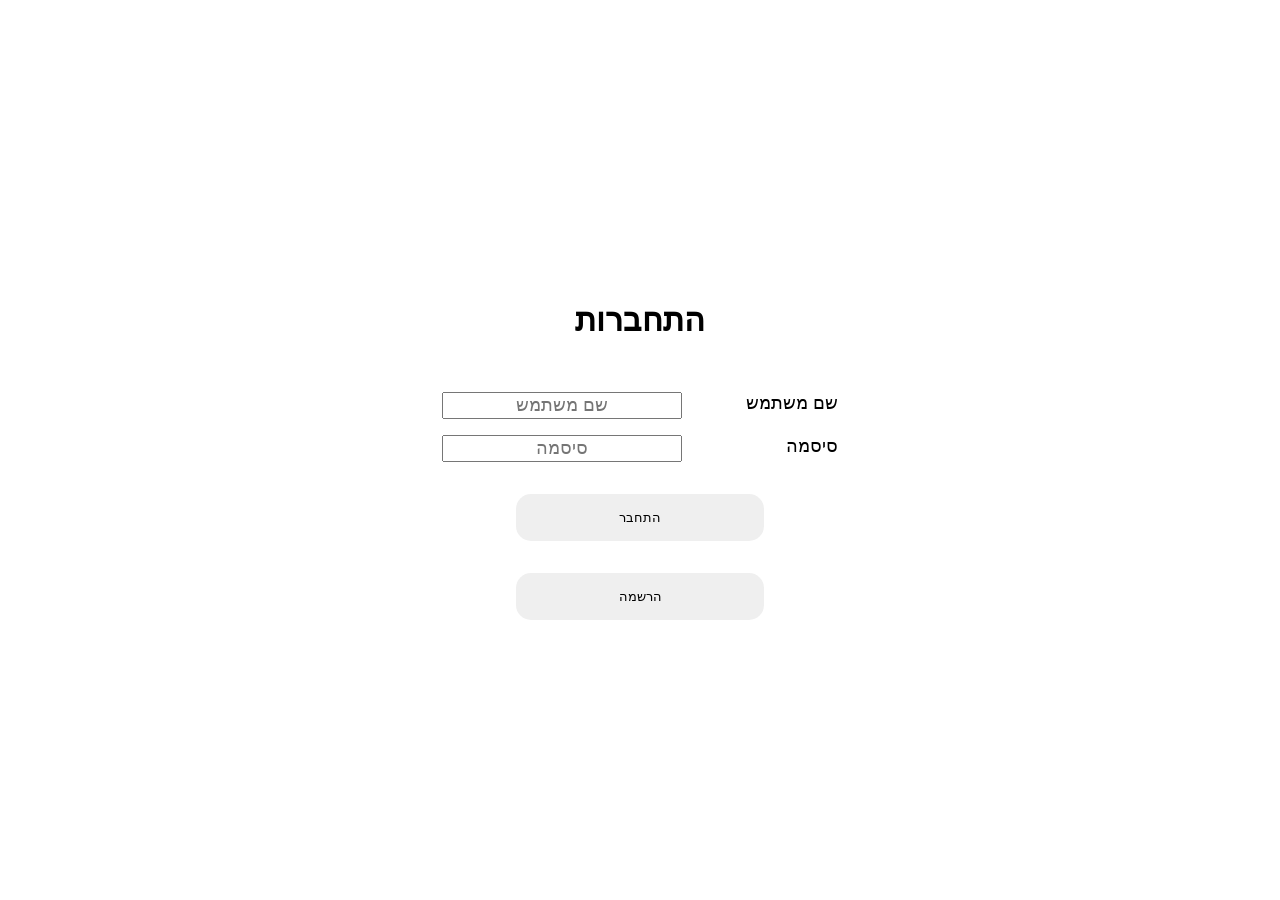
<file: admin/admin/pages/Login/login.html>
<!DOCTYPE html>
<html lang="en">
	<head>
		<meta charset="UTF-8" />
		<meta name="viewport" content="width=device-width, initial-scale=1.0" />
		<link rel="stylesheet" href="../../index.css" />
		<link rel="stylesheet" href="login.css" />
		<title>Login</title>
	</head>
	<body>
		<div class="loginContainer">
			<div class="loginPanel">
				<h1>התחברות</h1>
				<div class="loginForm">
					<label for="username">שם משתמש</label>
					<input id="username" type="text" placeholder="שם משתמש" />
					<label for="password">סיסמה</label>
					<input id="password" type="password" placeholder="סיסמה" />
				</div>
				<button class="loginButton" id="login">התחבר</button>
				<button class="loginButton" id="register">הרשמה</button>
			</div>
		</div>
		<script type="module" src="../../index.js"></script>
		<script type="module" src="../../dataStore.js"></script>
		<script type="module" src="login.js"></script>
	</body>
</html>
</file>
<file: admin/admin/index.css>
* {
	font-family: Arial, Helvetica, sans-serif;
	direction: rtl;
}

body {
	margin: 0;
	min-width: 100svw;
	min-height: 100svh;
	height: 100svh;
	display: flex;
	flex-direction: column;
}

button {
	border-radius: 15px;
	height: fit-content;
	padding: 0.5rem;
	cursor: pointer;

	&:hover {
		background-color: rgba(0, 0, 255, 0.2);
	}
	border: none;
}
</file>
<file: admin/admin/pages/Login/login.css>
.loginContainer {
	width: 100%;
	height: 100%;
	display: flex;
	justify-content: center;
	align-items: center;
}

.loginPanel {
	display: flex;
	flex-direction: column;
	align-items: center;
	gap: 2rem;
	& button {
		width: 50%;
		padding: 1rem;
	}
}

.loginForm {
	display: grid;
	grid-template-columns: 1fr 1fr;
	gap: 1rem;
	width: 80%;
	font-size: 18px;
	& input {
		text-align: center;
		font-size: 18px;
	}
}
</file>
